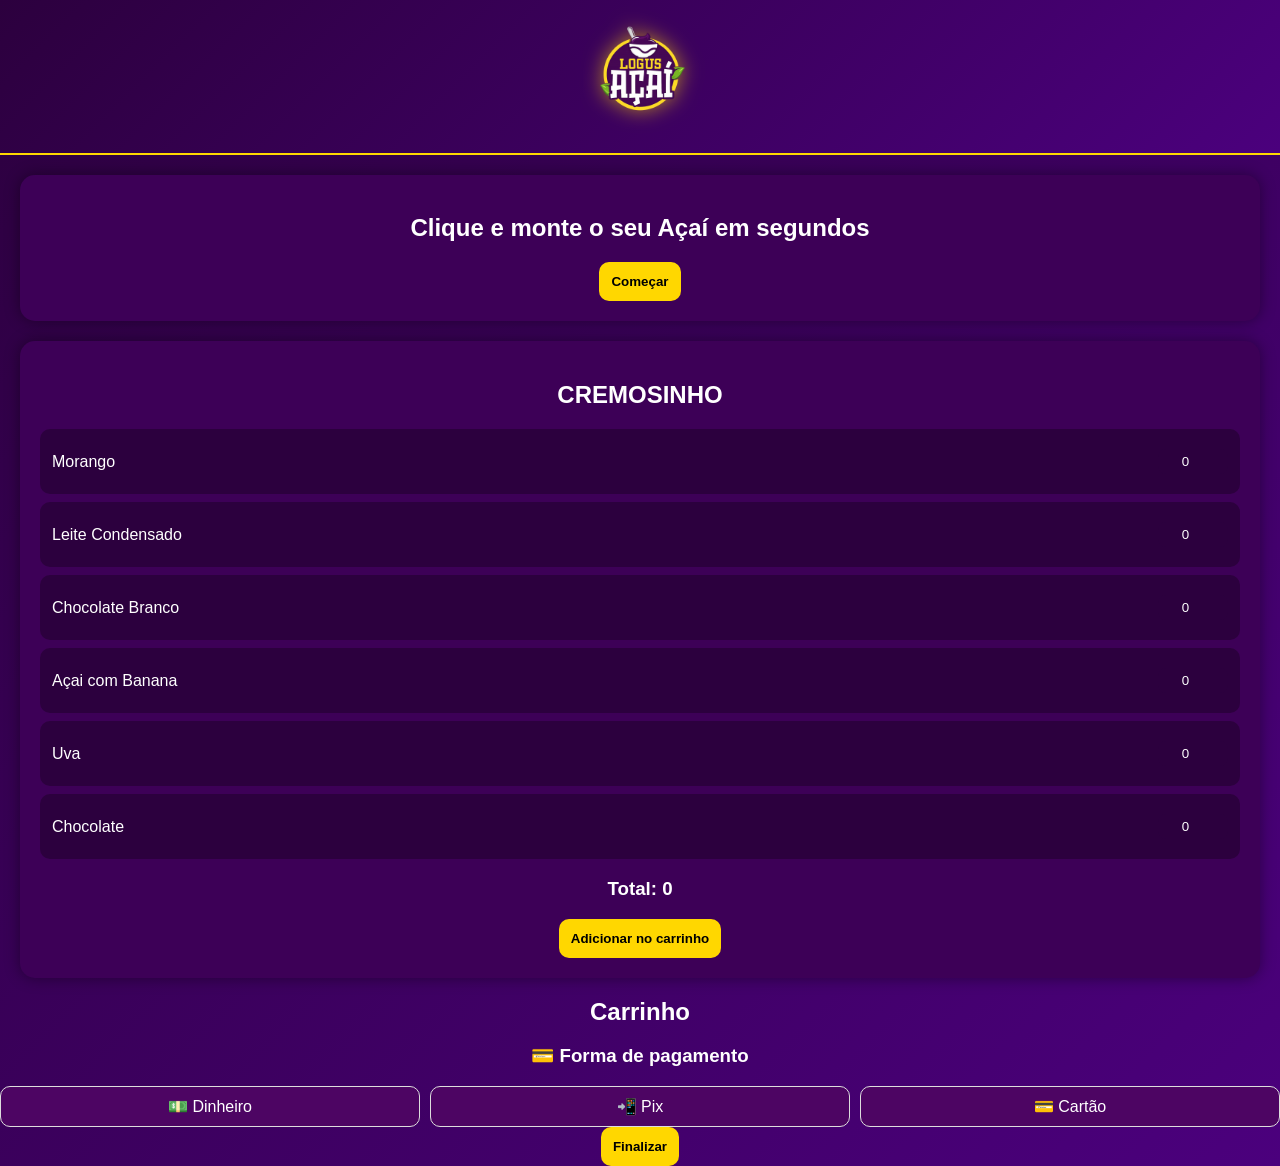
<file: index.html>
<!DOCTYPE html>
<html lang="pt-BR">
<head>
<meta charset="UTF-8">
<meta name="viewport" content="width=device-width, initial-scale=1.0">
<title>Logus Açaí</title>
<header class="topo">
    <img src="logo.png" alt="Logus Açaí" class="logo">
</header>
<style>

body{
    font-family: 'Segoe UI', sans-serif;
    background: linear-gradient(135deg, #2c003e, #4b007d);
    color: white;
    text-align: center;
    margin: 0;
}

.produto {
    background: #3d0057;
    padding: 20px;
    margin: 20px;
    border-radius: 15px;
}

button {
    padding: 12px;
    border: none;
    border-radius: 10px;
    background: #ffd700;
    color: black;
    font-weight: bold;
    cursor: pointer;
}

#modal {
    display: none;
    position: fixed;
    inset: 0;
    background: rgba(0,0,0,0.8);
    overflow-y: auto;
    padding: 20px;
}

.modal-content {
    background: white;
    color: black;
    max-width: 420px;
    margin: auto;
    padding: 20px;
    border-radius: 15px;
}

.opcao {
    display: flex;
    justify-content: space-between;
    padding: 12px;
    margin: 8px 0;
    border-radius: 10px;
    cursor: pointer;
    border: 2px solid transparent;
}

.opcao input {
    display: none;
}

.opcao.selecionado {
    border: 2px solid #ffd700;
}

.calda-opcao { background:#e0ccff; }
.comp-opcao { background:#cce5ff; }
.add-opcao { background:#fff3b0; }

.creme-item {
    display:flex;
    justify-content:space-between;
    padding:10px;
    margin:8px 0;
    background:#cce5ff;
    color:#003366;
    border-radius:10px;
}

.creme {
    width:60px;
    text-align:center;
}

#carrinho li {
    background:#3d0057;
    margin:10px;
    padding:10px;
    border-radius:10px;
}
</style>
</head>

<link rel="stylesheet" href="style.css">
<body>

<div class="produto">
<h2>Clique e monte o seu Açaí em segundos</h2>
<button onclick="abrirModal()">Começar</button>
</div>

<!-- MODAL -->
<div id="modal">
<div class="modal-content">

<h3>Monte seu Açaí</h3>

<input type="text" id="nomeCliente" placeholder="Seu nome">

<h3 id="precoAtual">Total: R$ 0,00</h3>

<select id="tamanho">
<option value="8">Pequeno - R$8</option>
<option value="12">Médio - R$12</option>
<option value="15">Grande - R$15</option>
</select>

<p id="regras"></p>

<h4>Coberturas</h4>
<div class="opcao calda-opcao"><input type="checkbox" class="calda" value="Leite Condensado">Leite Condensado</div>
<div class="opcao calda-opcao"><input type="checkbox" class="calda" value="Chocolate">Chocolate</div>
<div class="opcao calda-opcao"><input type="checkbox" class="calda" value="Morango">Morango</div>

<h4>Complementos</h4>
<div class="opcao comp-opcao"><input type="checkbox" class="comp" value="Granola">Granola</div>
<div class="opcao comp-opcao"><input type="checkbox" class="comp" value="Paçoca">Paçoca</div>
<div class="opcao comp-opcao"><input type="checkbox" class="comp" value="Amendoim">Amendoim</div>
<div class="opcao comp-opcao"><input type="checkbox" class="comp" value="Leite em Pó">Leite em Pó</div>
<div class="opcao comp-opcao"><input type="checkbox" class="comp" value="Chocoball">Chocoball</div>
<div class="opcao comp-opcao"><input type="checkbox" class="comp" value="Confete">Confete</div>
<div class="opcao comp-opcao"><input type="checkbox" class="comp" value="Granulado">Granulado</div>

<h4>Adicionais (+2,50)</h4>
<div class="opcao add-opcao"><input type="checkbox" class="add" value="Creme de Ninho">Creme de Ninho</div>
 <div class="opcao add-opcao"><input type="checkbox" class="add" value="Creme de Morango">Creme de Morango</div> 
 <div class="opcao add-opcao"><input type="checkbox" class="add" value="Negresco">Negresco</div>

 <h4>🍓 Frutas (+2,50)</h4>

<div class="opcao fruta-opcao">
  <input type="checkbox" class="fruta" value="Morango"> Morango
</div>

<div class="opcao fruta-opcao">
  <input type="checkbox" class="fruta" value="Banana"> Banana
</div>

<button onclick="adicionar()">Adicionar</button>
<button onclick="fecharModal()">Fechar</button>

</div>
</div>

<!-- CREMOSINHO -->
<div class="produto">
<h2>CREMOSINHO </h2>

<div class="creme-item">Morango <input type="number" class="creme" data-sabor="Morango" value="0"></div>
<div class="creme-item">Leite Condensado <input type="number" class="creme" data-sabor="Leite Condensado" value="0"></div>
<div class="creme-item">Chocolate Branco <input type="number" class="creme" data-sabor="Leite Condensado" value="0"></div>
<div class="creme-item">Açai com Banana <input type="number" class="creme" data-sabor="Leite Condensado" value="0"></div>
<div class="creme-item">Uva <input type="number" class="creme" data-sabor="Leite Condensado" value="0"></div>
<div class="creme-item">Chocolate <input type="number" class="creme" data-sabor="Leite Condensado" value="0"></div>

<h3 id="totalCremosinho">Total: 0</h3>

<button onclick="adicionarCremosinho()">Adicionar no carrinho</button>
</div>

<h2>Carrinho</h2>

<ul id="carrinho"></ul>
<h3 id="total"></h3>


<div class="pagamento">
  <h3>💳 Forma de pagamento</h3>

  <div class="opcoes-pagamento">
    <label>
      <input type="radio" name="pagamento" value="Dinheiro">
      💵 Dinheiro
    </label>

    <label>
      <input type="radio" name="pagamento" value="Pix">
      📲 Pix
    </label>

    <label>
      <input type="radio" name="pagamento" value="Cartão">
      💳 Cartão
    </label>
  </div>
</div>

<button onclick="finalizar()">Finalizar</button>


<script src="script.js"></script>
</body>
</html>
</file>
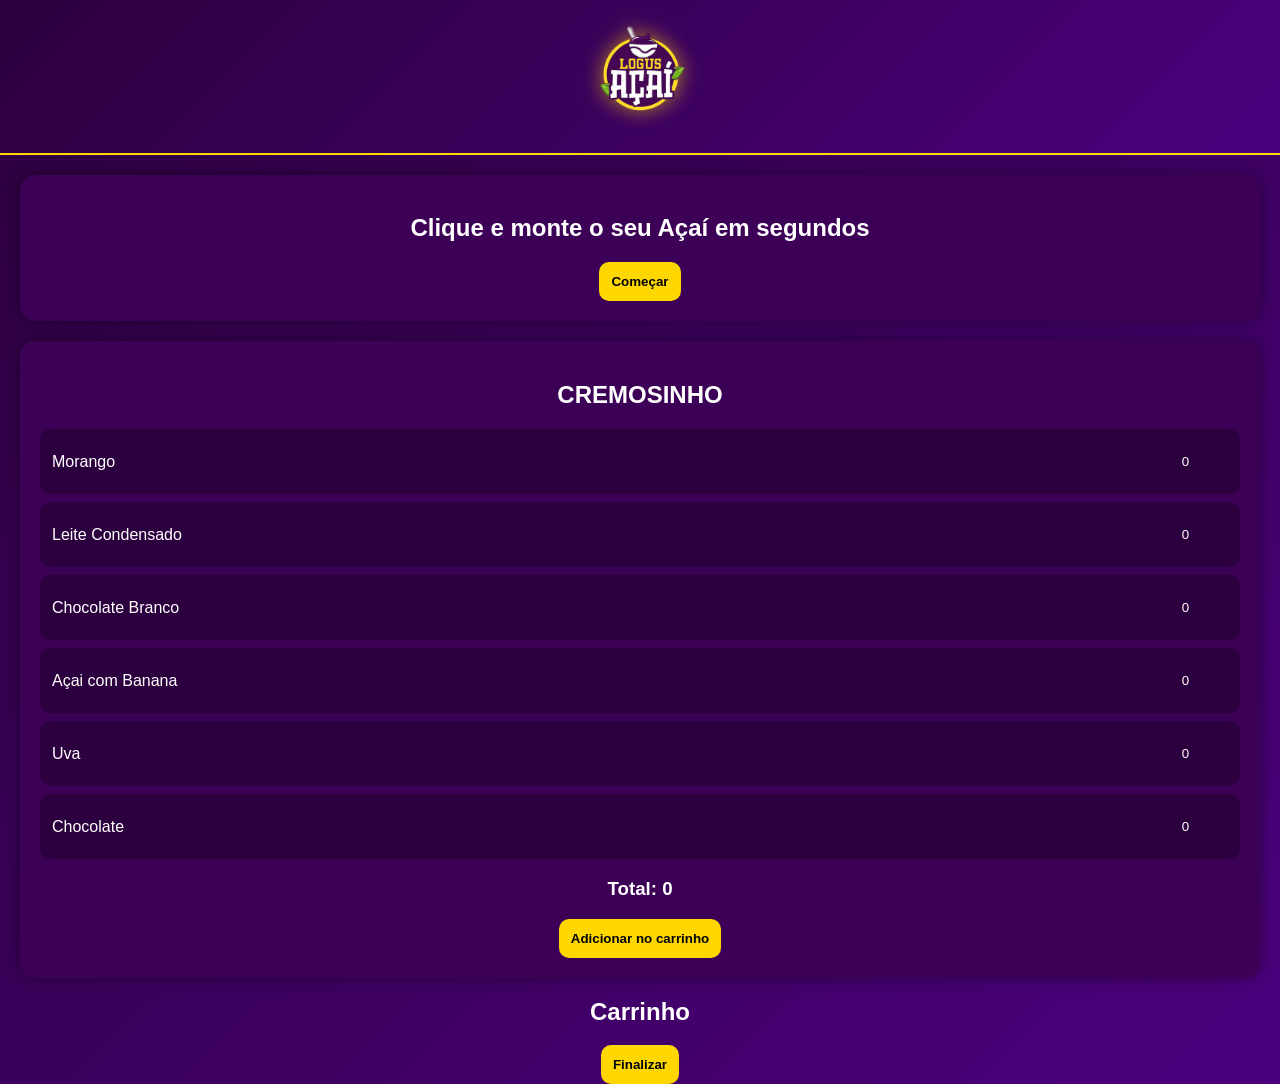
<file: insex.html>
<!DOCTYPE html>
<html lang="pt-BR">
<head>
<meta charset="UTF-8">
<meta name="viewport" content="width=device-width, initial-scale=1.0">
<title>Logus Açaí</title>
<header class="topo">
    <img src="logo.png" alt="Logus Açaí" class="logo">
</header>
<style>

body{
    font-family: 'Segoe UI', sans-serif;
    background: linear-gradient(135deg, #2c003e, #4b007d);
    color: white;
    text-align: center;
    margin: 0;
}

.produto {
    background: #3d0057;
    padding: 20px;
    margin: 20px;
    border-radius: 15px;
}

button {
    padding: 12px;
    border: none;
    border-radius: 10px;
    background: #ffd700;
    color: black;
    font-weight: bold;
    cursor: pointer;
}

#modal {
    display: none;
    position: fixed;
    inset: 0;
    background: rgba(0,0,0,0.8);
    overflow-y: auto;
    padding: 20px;
}

.modal-content {
    background: white;
    color: black;
    max-width: 420px;
    margin: auto;
    padding: 20px;
    border-radius: 15px;
}

.opcao {
    display: flex;
    justify-content: space-between;
    padding: 12px;
    margin: 8px 0;
    border-radius: 10px;
    cursor: pointer;
    border: 2px solid transparent;
}

.opcao input {
    display: none;
}

.opcao.selecionado {
    border: 2px solid #ffd700;
}

.calda-opcao { background:#e0ccff; }
.comp-opcao { background:#cce5ff; }
.add-opcao { background:#fff3b0; }

.creme-item {
    display:flex;
    justify-content:space-between;
    padding:10px;
    margin:8px 0;
    background:#cce5ff;
    color:#003366;
    border-radius:10px;
}

.creme {
    width:60px;
    text-align:center;
}

#carrinho li {
    background:#3d0057;
    margin:10px;
    padding:10px;
    border-radius:10px;
}
</style>
</head>

<link rel="stylesheet" href="style.css">
<body>

<div class="produto">
<h2>Clique e monte o seu Açaí em segundos</h2>
<button onclick="abrirModal()">Começar</button>
</div>

<!-- MODAL -->
<div id="modal">
<div class="modal-content">

<h3>Monte seu Açaí</h3>

<input type="text" id="nomeCliente" placeholder="Seu nome">

<h3 id="precoAtual">Total: R$ 0,00</h3>

<select id="tamanho">
<option value="8">Pequeno - R$8</option>
<option value="12">Médio - R$12</option>
<option value="15">Grande - R$15</option>
</select>

<p id="regras"></p>

<h4>Coberturas</h4>
<div class="opcao calda-opcao"><input type="checkbox" class="calda" value="Leite Condensado">Leite Condensado</div>
<div class="opcao calda-opcao"><input type="checkbox" class="calda" value="Chocolate">Chocolate</div>
<div class="opcao calda-opcao"><input type="checkbox" class="calda" value="Morango">Morango</div>

<h4>Complementos</h4>
<div class="opcao comp-opcao"><input type="checkbox" class="comp" value="Granola">Granola</div>
<div class="opcao comp-opcao"><input type="checkbox" class="comp" value="Paçoca">Paçoca</div>
<div class="opcao comp-opcao"><input type="checkbox" class="comp" value="Amendoim">Amendoim</div>
<div class="opcao comp-opcao"><input type="checkbox" class="comp" value="Leite em Pó">Leite em Pó</div>
<div class="opcao comp-opcao"><input type="checkbox" class="comp" value="Chocoball">Chocoball</div>
<div class="opcao comp-opcao"><input type="checkbox" class="comp" value="Confete">Confete</div>
<div class="opcao comp-opcao"><input type="checkbox" class="comp" value="Granulado">Granulado</div>

<h4>Adicionais (+2,50)</h4>
<div class="opcao add-opcao"><input type="checkbox" class="add" value="Ninho">Creme de Ninho</div>
 <div class="opcao add-opcao"><input type="checkbox" class="add" value="Morango">Creme de Morango</div> 
 <div class="opcao add-opcao"><input type="checkbox" class="add" value="Negresco">Negresco</div>

<button onclick="adicionar()">Adicionar</button>
<button onclick="fecharModal()">Fechar</button>

</div>
</div>

<!-- CREMOSINHO -->
<div class="produto">
<h2>CREMOSINHO </h2>

<div class="creme-item">Morango <input type="number" class="creme" data-sabor="Morango" value="0"></div>
<div class="creme-item">Leite Condensado <input type="number" class="creme" data-sabor="Leite Condensado" value="0"></div>
<div class="creme-item">Chocolate Branco <input type="number" class="creme" data-sabor="Leite Condensado" value="0"></div>
<div class="creme-item">Açai com Banana <input type="number" class="creme" data-sabor="Leite Condensado" value="0"></div>
<div class="creme-item">Uva <input type="number" class="creme" data-sabor="Leite Condensado" value="0"></div>
<div class="creme-item">Chocolate <input type="number" class="creme" data-sabor="Leite Condensado" value="0"></div>

<h3 id="totalCremosinho">Total: 0</h3>

<button onclick="adicionarCremosinho()">Adicionar no carrinho</button>
</div>

<h2>Carrinho</h2>
<ul id="carrinho"></ul>
<h3 id="total"></h3>

<button onclick="finalizar()">Finalizar</button>

<script src="script.js"></script>
</body>
</html>
</file>
<file: style.css>
/* =========================
   BASE
========================= */
body {
    font-family: 'Segoe UI', sans-serif;
    background: linear-gradient(135deg, #2c003e, #4b007d);
    color: white;
    text-align: center;
    margin: 0;
    overflow-x: hidden;
}

h1 {
    color: #ffd700;
    margin-top: 10px;
}


/* =========================
   TOPO / LOGO
========================= */
.topo {
    background: linear-gradient(135deg, #2c003e, #4b007d);
    border-bottom: 2px solid #ffd700;
    padding: 5px 0;
    position: sticky;
    top: 0;
    z-index: 1000;
}

.logo {
    width: 95px;
    display: block;
    margin: 0 auto;
    filter: drop-shadow(0 0 10px rgba(255, 215, 0, 0.6));
    transition: 0.3s;
}

.logo:active {
    transform: scale(0.9);
}


/* =========================
   PRODUTO
========================= */
.produto {
    background: #3d0057;
    padding: 20px;
    margin: 20px;
    border-radius: 15px;
    box-shadow: 0 0 15px rgba(0,0,0,0.4);
}


/* =========================
   BOTÕES
========================= */
button {
    padding: 12px;
    border: none;
    border-radius: 10px;
    background: #ffd700;
    color: black;
    font-weight: bold;
    cursor: pointer;
    transition: 0.2s;
}

button:hover {
    transform: scale(1.05);
}


/* =========================
   MODAL
========================= */
#modal {
    display: none;
    position: fixed;
    inset: 0;
    background: rgba(0,0,0,0.85);
    overflow-y: auto;
    padding: 20px 0;
    z-index: 8000;
}

.modal-content {
    background: #3d0057;
    color: white;

    width: 95%;
    max-width: 420px;
    margin: auto;
    padding: 20px;
    border-radius: 15px;

    max-height: 90vh;
    overflow-y: auto;

    border: 2px solid #ffd700;
    box-shadow: 0 0 20px rgba(255,215,0,0.3);
}


/* =========================
   INPUTS
========================= */
input, select {
    width: 100%;
    padding: 10px;
    margin: 8px 0;
    border-radius: 8px;

    background: #2c003e;
    color: white;
    border: 1px solid #ffd700;
}


/* =========================
   OPÇÕES
========================= */
.opcao {
    display: flex;
    align-items: center;
    justify-content: space-between;

    margin: 8px 0;
    padding: 14px;
    border-radius: 12px;

    cursor: pointer;
    border: 2px solid transparent;

    font-weight: 500;
    transition: 0.2s;

    user-select: none;
}

/* esconder checkbox */
.opcao input {
    display: none;
}


/* =========================
   CORES
========================= */
.calda-opcao {
    background: linear-gradient(135deg, #6a0dad, #4b007d);
}

.comp-opcao {
    background: linear-gradient(135deg, #5f9cff, #3a7bd5);
}

.add-opcao {
    background: linear-gradient(135deg, #ffe066, #ffd700);
    color: black;
}
.fruta-opcao {
    background: linear-gradient(135deg, #ff4d6d, #c9184a);
}

/* =========================
   SELECIONADO
========================= */
.opcao.selecionado {
    border: 2px solid #ffd700;
    background: rgba(255, 215, 0, 0.15);
    box-shadow: 0 0 12px rgba(255,215,0,0.7);
    transform: scale(1.03);
}

.opcao:hover {
    transform: scale(1.02);
}


/* =========================
   CARRINHO
========================= */
#carrinho {
    padding: 0;
}

#carrinho li {
    background: #3d0057;
    margin: 10px;
    padding: 12px;
    border-radius: 12px;
    list-style: none;
    text-align: left;
}

#carrinho button {
    width: 48%;
    margin-top: 8px;
    padding: 8px;
    font-size: 14px;
}

#carrinho button:first-of-type {
    background: orange;
    color: white;
}

#carrinho button:last-of-type {
    background: red;
    color: white;
}


/* =========================
   CREMOSINHO
========================= */
.creme-item {
    display: flex;
    justify-content: space-between;
    align-items: center;

    background: #2c003e;
    color: white;

    padding: 12px;
    margin: 8px 0;
    border-radius: 10px;
}

.creme {
    width: 60px;
    padding: 5px;
    border-radius: 8px;
    border: none;
    text-align: center;
}


/* =========================
   MOBILE
========================= */
@media (max-width: 600px){

    .modal-content {
        width: 95%;
        padding: 15px;
    }

    button {
        width: 100%;
        margin-top: 10px;
    }

    h1 {
        font-size: 22px;
    }

    .opcao {
        font-size: 15px;
    }

    .logo {
        width: 85px;
    }
}
.opcoes-pagamento {
    display: flex;
    gap: 10px;
    margin-top: 10px;
}

.opcoes-pagamento label {
    flex: 1;
    text-align: center;
    background: #4d0563;
    padding: 10px;
    border-radius: 10px;
    border: 1px solid #ddd;
    cursor: pointer;
}

.opcoes-pagamento input {
    display: none;
}

/* quando selecionado */
.opcoes-pagamento input:checked + span,
.opcoes-pagamento input:checked {
    accent-color: purple;
}

.opcoes-pagamento label:has(input:checked) {
    background: #ebc90b;
    border: 2px solid purple;
}
</file>
